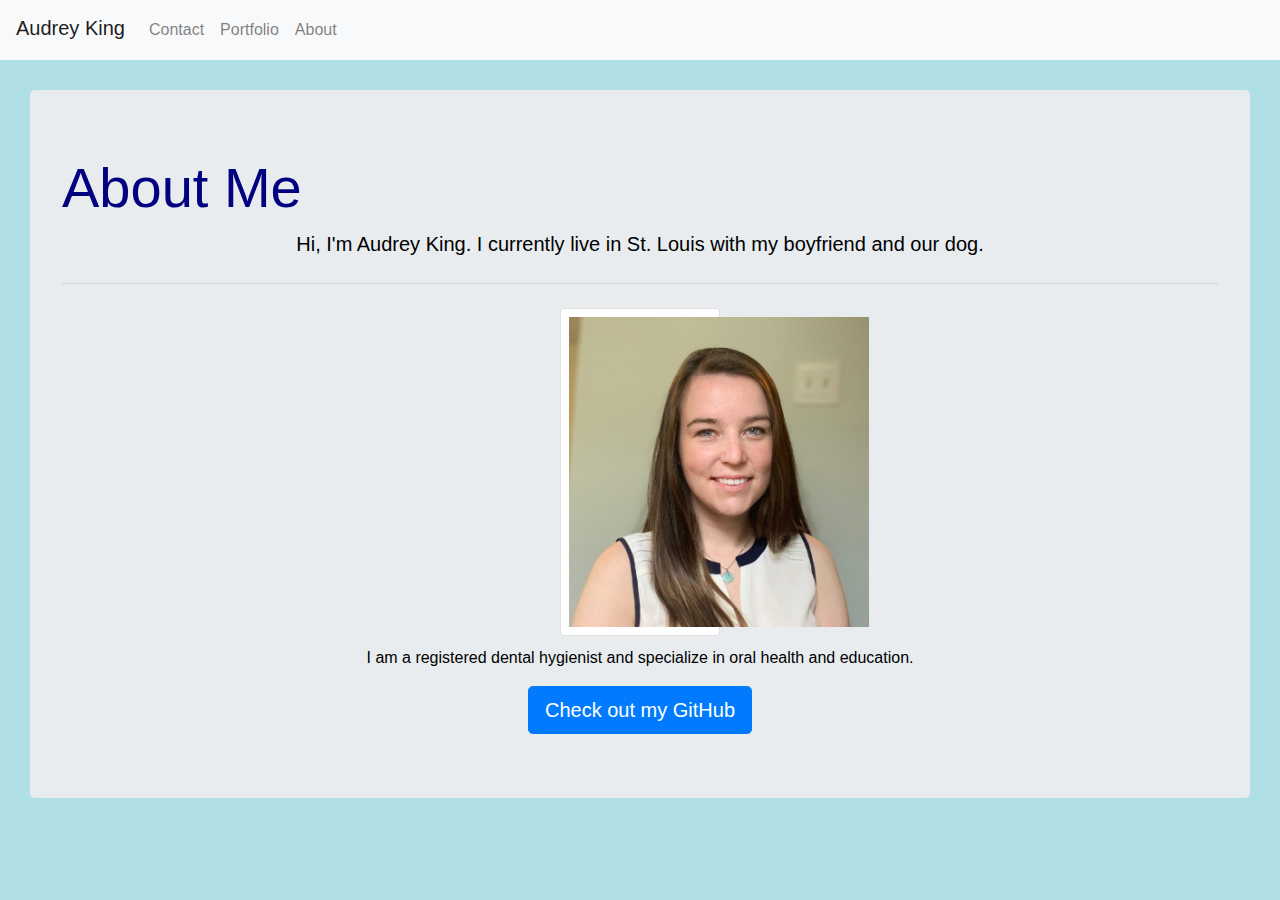
<file: index.html>
<!DOCTYPE html>
<html lang="en-us">

<head>
  <meta charset="UTF-8">
  <meta name="viewport" content="width=device-width, initial-scale=1">
  <title>Audrey King</title>

  <!-- Bootstrap links -->
  <link rel="stylesheet" href="https://maxcdn.bootstrapcdn.com/bootstrap/4.0.0/css/bootstrap.min.css">
  <link rel="second stylesheet" href="Assets/style.css">
  <link rel="mobile stylesheet" href="Assets/mobile.css">
</head>

<body>
  <!-- Start Nav -->
  <nav class="navbar navbar-expand-lg navbar-light bg-light">
    <span class="navbar-brand mb-1 h1">Audrey King</span>
    <button class="navbar-toggler" type="button" data-toggle="collapse" data-target="#navbarSupportedContent"
      aria-controls="navbarSupportedContent" aria-expanded="false" aria-label="Toggle navigation">
      <span class="navbar-toggler-icon"></span>
    </button>
    <div class="collapse navbar-collapse" id="navbarSupportedContent">
      <ul class="nav navbar-nav justify-content-end">
        <li class="nav-item">
          <a class="nav-link" href="contact.html">Contact</a>
        </li>
        <li class="nav-item">
          <a class="nav-link" href="portfolio.html">Portfolio</a>
        </li>
        <li class="nav-item">
          <a class="nav-link" href="index.html">About</a>
        </li>
      </ul>
    </div>
  </nav>
  <!-- End Nav -->

  <!--Jumbotron-->
  <div class="jumbotron">
    <h1 class="display-4">About Me</h1>
    <p class="lead">Hi, I'm Audrey King. I currently live in St. Louis with my boyfriend and our dog.</p>
    <hr class="my-4">
    <div class="col-lg">
      <div class="card" style="width: 10rem;"><img src="Assets/Image.JPG" alt="Portrait Image"
          class="m-2 img-thumbnail-center">
      </div>
    </div>
    <p>I am a registered dental hygienist and specialize in oral health and education.</p>
    <div class="col text-center">
      <a class="btn btn-primary btn-lg" href="https://github.com/audreymking" role="button">Check out my GitHub</a>
    </div>
  </div>

  <!-- jQuery CDN -->
  <script src="https://ajax.googleapis.com/ajax/libs/jquery/1.11.3/jquery.min.js"></script>

  <script src="https://cdnjs.cloudflare.com/ajax/libs/popper.js/1.14.3/umd/popper.min.js"></script>

  <!-- Bootstrap JavaScript CDN -->
  <script src="https://maxcdn.bootstrapcdn.com/bootstrap/4.0.0/js/bootstrap.min.js"></script>
</body>

</html>
</file>
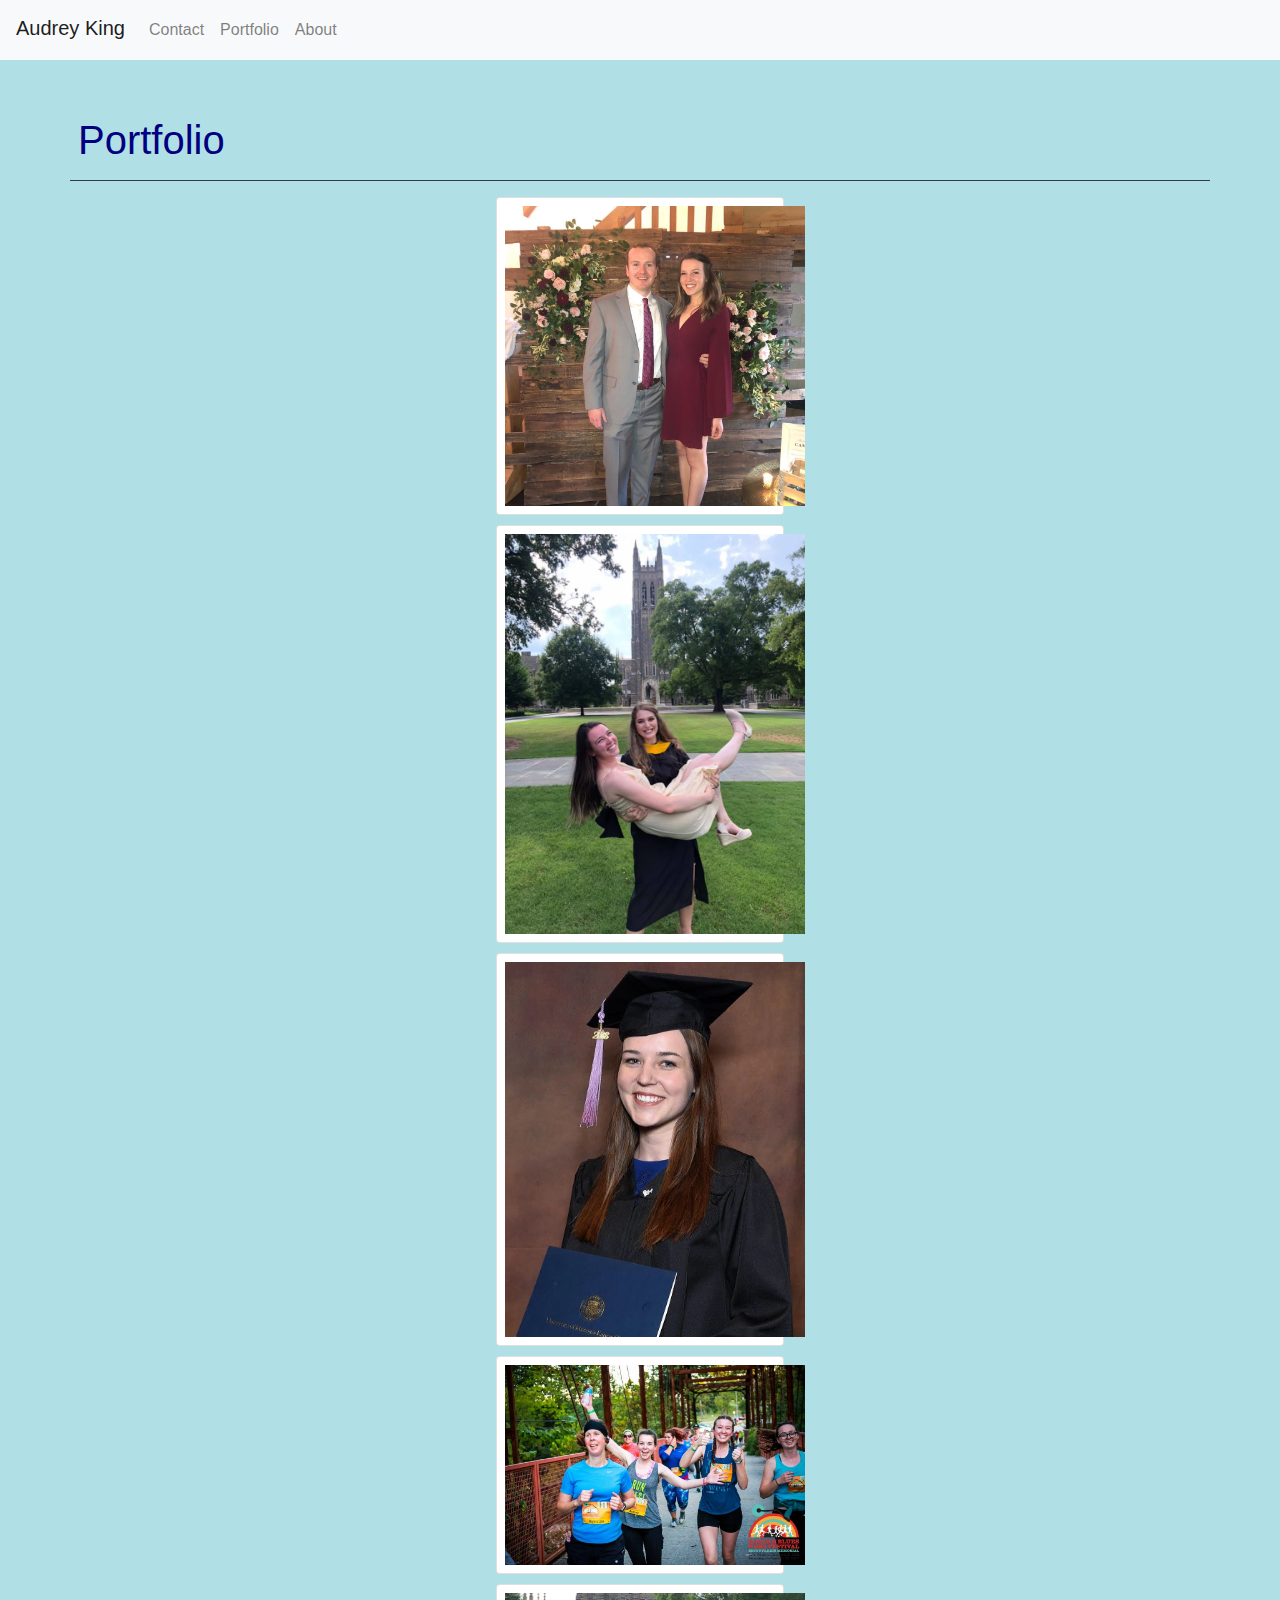
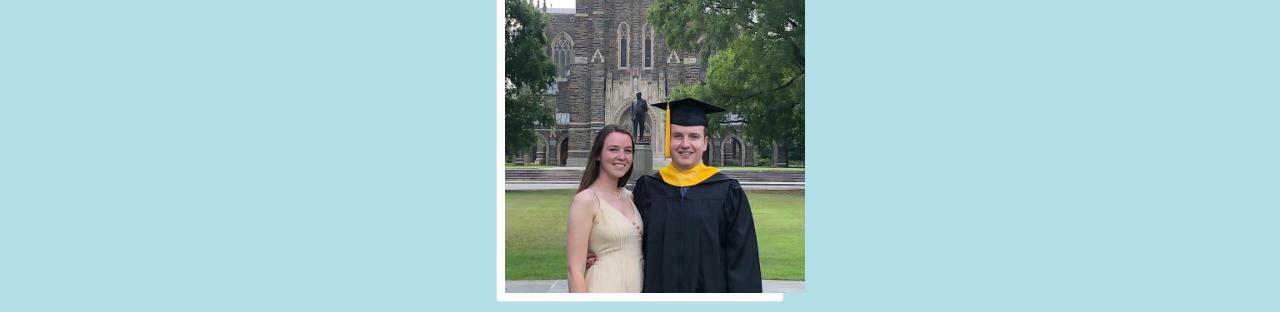
<file: portfolio.html>
<title>Audrey King</title>

<!-- Bootstrap links -->
<link rel="stylesheet" href="https://maxcdn.bootstrapcdn.com/bootstrap/4.0.0/css/bootstrap.min.css">
<link rel="second stylesheet" href= "Assets/style.css">
<link rel="mobile stylesheet" href= "Assets/mobile.css">
</head>

<body>
    <!-- Start Nav -->
    <nav class="navbar navbar-expand-lg navbar-light bg-light">
        <span class="navbar-brand mb-1 h1">Audrey King</span>
        <button class="navbar-toggler" type="button" data-toggle="collapse" data-target="#navbarSupportedContent"
            aria-controls="navbarSupportedContent" aria-expanded="false" aria-label="Toggle navigation">
            <span class="navbar-toggler-icon"></span>
        </button>
        <div class="collapse navbar-collapse" id="navbarSupportedContent">
            <ul class="nav navbar-nav justify-content-end">
                <li class="nav-item">
                    <a class="nav-link" href="contact.html">Contact</a>
                </li>
                <li class="nav-item">
                    <a class="nav-link" href="portfolio.html">Portfolio</a>
                </li>
                <li class="nav-item">
                    <a class="nav-link" href="index.html">About</a>
                </li>
            </ul>
        </div>
    </nav>
    <!-- End Nav -->

    <div class="container mt-5">
        <div class="row border-bottom border-dark p-2">
            <h1>Portfolio</h1>
        </div>
        <div class="row mt-3">
            <div class="col-12">
                <div id="portfolio-container" class="mx-auto justify-content-center">
                    <div class="card" style="width: 18rem;"><img src="Assets/port2.jpg"
                            alt="350x350 Placeholder Image" class="m-2 img-thumbnail-center">
                    </div>
                    <div class="card" style="width: 18rem;"><img src="Assets/port3.jpg"
                            alt="May 2020" class="m-2 img-thumbnail-center">
                    </div>
                    <div class="card" style="width: 18rem;"><img src="Assets/port4.jpg"
                            alt="Portfolio Image" class="m-2 img-thumbnail-center">
                    </div>
                    <div class="card" style="width: 18rem;"><img src="Assets/port5.jpg"
                            alt="350x350 Placeholder Image" class="m-2 img-thumbnail-center">
                    </div>
                    <div class="card" style="width: 18rem;"><img src="Assets/port1.jpg"
                            alt="350x350 Placeholder Image" class="m-2 img-thumbnail-center">
                    </div>
                </div>
            </div>
        </div>

        <!-- jQuery CDN -->
        <script src="https://ajax.googleapis.com/ajax/libs/jquery/1.11.3/jquery.min.js"></script>

        <script src="https://cdnjs.cloudflare.com/ajax/libs/popper.js/1.14.3/umd/popper.min.js"></script>

        <!-- Bootstrap JavaScript CDN -->
        <script src="https://maxcdn.bootstrapcdn.com/bootstrap/4.0.0/js/bootstrap.min.js"></script>
</body>

</html>
</file>
<file: Assets/style.css>
/*body*/
body {
    background-color: powderblue;
}

/*font color for headers*/
h1 { 
    color: navy;
}

/*font type of title*/
title {
    font-weight: 2000;
}

/*centers paragraphs*/
p {
    text-align: center;
}
/*color for button text*/
.button {
    color: white;
}

/*card size*/
.card {
    margin: 0 auto;
    margin-bottom: 10px;
}

/*center and size images*/
.img-thumbnail-center {
    display:flex;
    width: 300px;

}

/*adjust size of jumbotron*/
.jumbotron {
    
    color: black;
    position: center;
    margin: 30px;

}
</file>
<file: Assets/mobile.css>
/*changes format of webpage when screen changes*/
@media screen and (max-width: 728px) {
    body {
        color: peachpuff;
        background-color: black;
    }

    .jumbotron {
        margin: 0px;
        background: peachpuff;
    }
}
</file>
